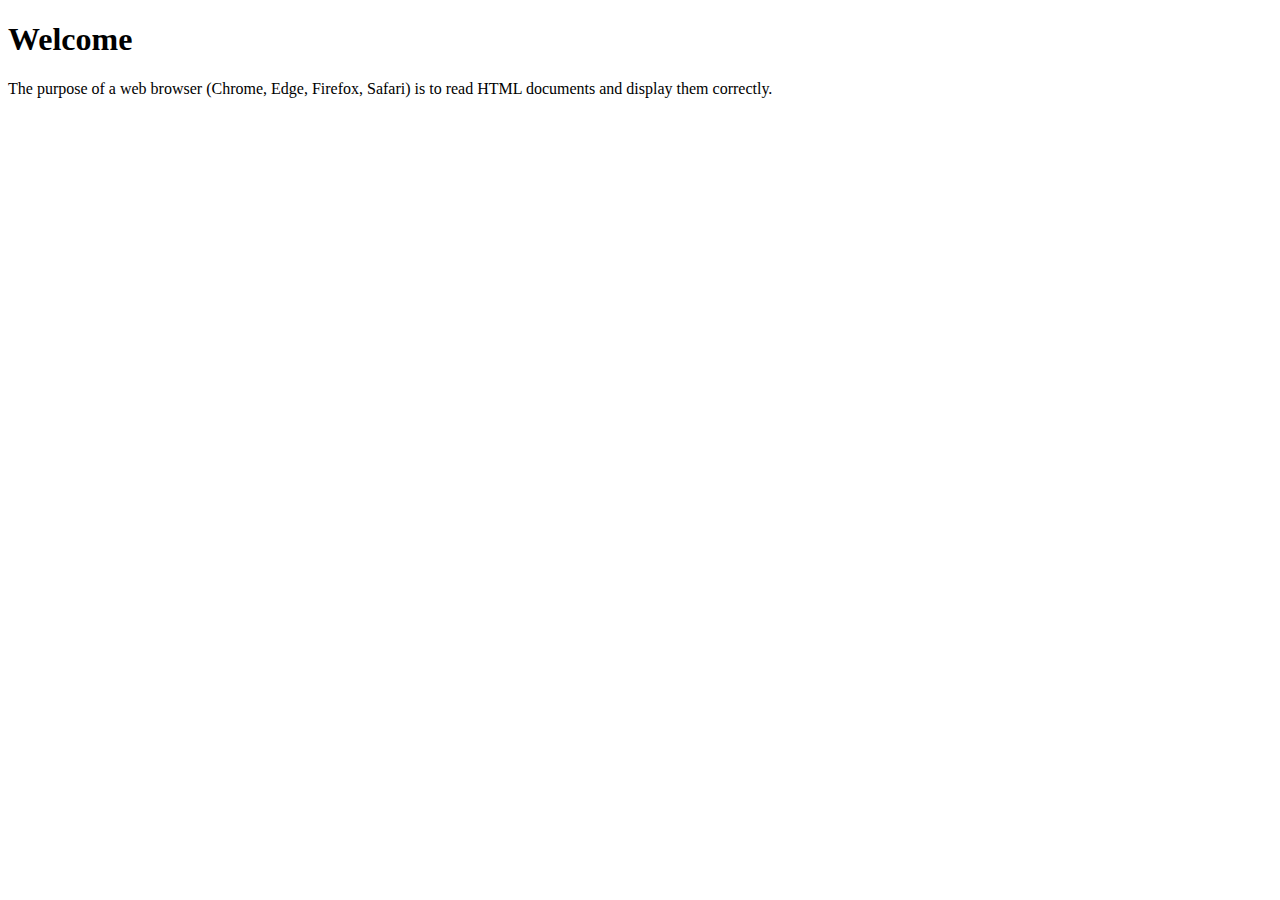
<file: django_lecture/django_level_four/learning_templates/templates/basic_app/index.html>
<!DOCTYPE html>
<html>
  <head>
    <title>Homepage</title>
  </head>
  <body>
    <h1>Welcome</h1>
    <p>
      The purpose of a web browser (Chrome, Edge, Firefox, Safari) is to read
      HTML documents and display them correctly.
    </p>
  </body>
</html>
</file>
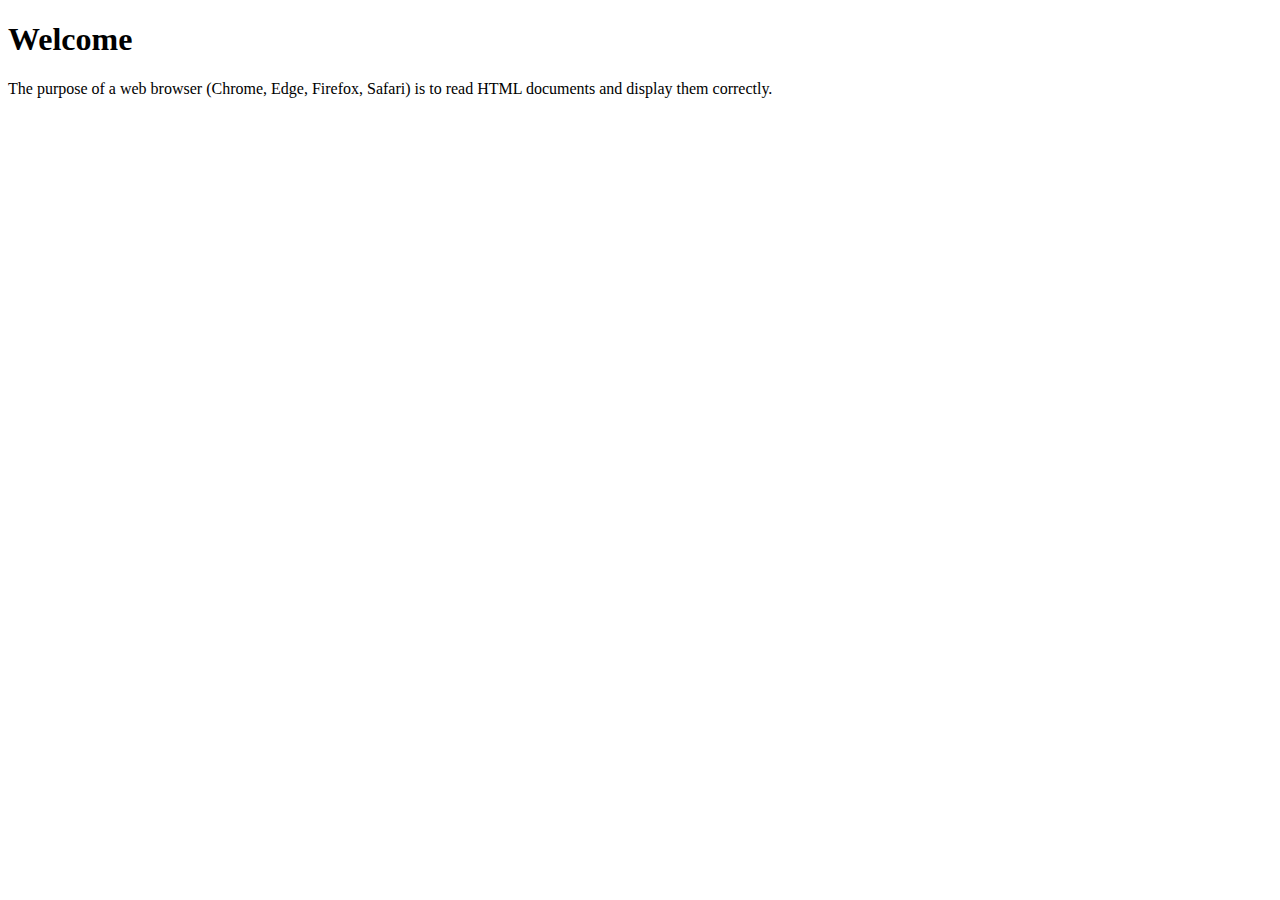
<file: django_lecture/django_level_four/learning_templates/templates/basic_app/base.html>
<!DOCTYPE html>
<html>
  <head>
    <title>Basepage</title>
  </head>
  <body>
    <h1>Welcome</h1>
    <p>
      The purpose of a web browser (Chrome, Edge, Firefox, Safari) is to read
      HTML documents and display them correctly.
    </p>
  </body>
</html>
</file>
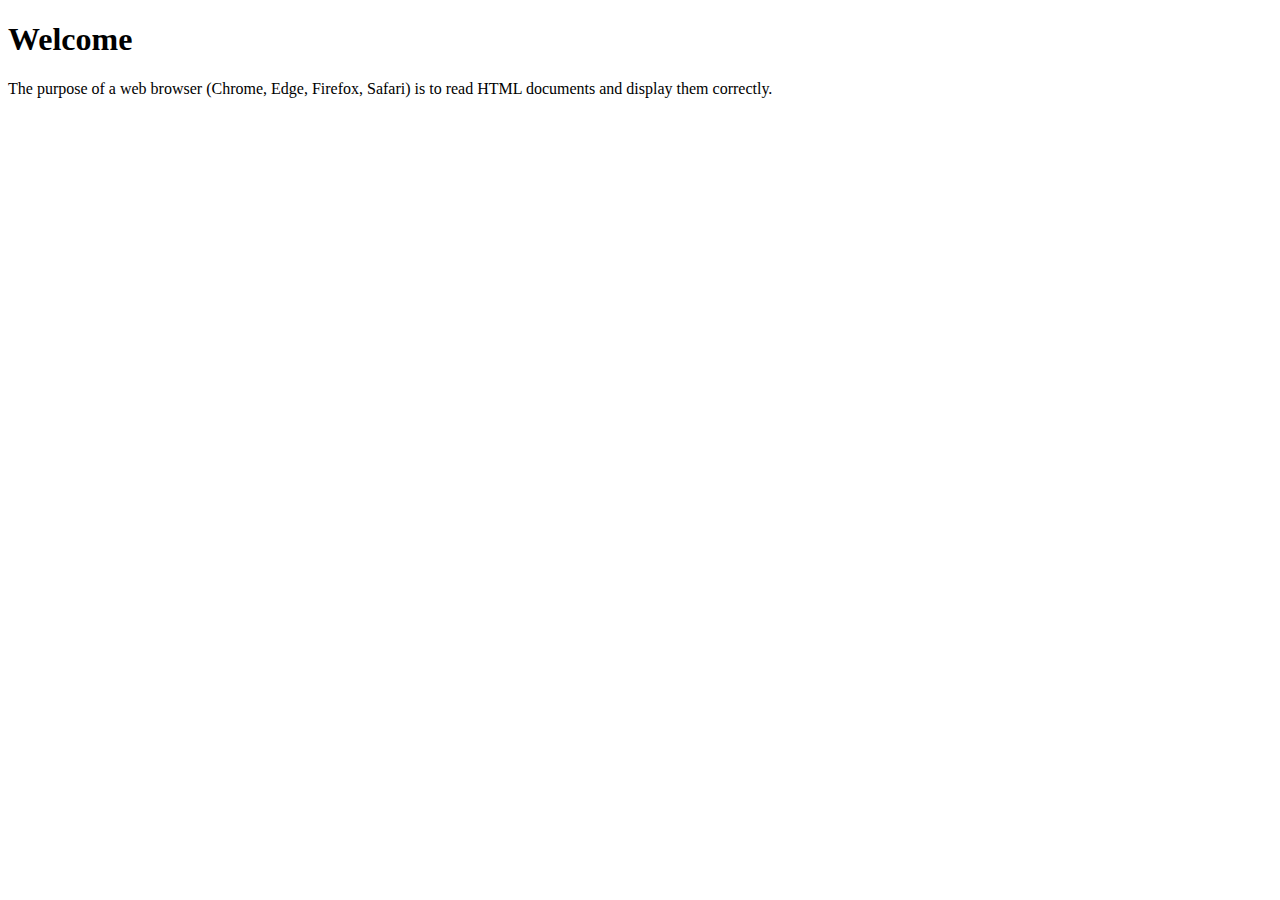
<file: django_lecture/django_level_four/learning_templates/templates/basic_app/other.html>
<!DOCTYPE html>
<html>
  <head>
    <title>Otherpage</title>
  </head>
  <body>
    <h1>Welcome</h1>
    <p>
      The purpose of a web browser (Chrome, Edge, Firefox, Safari) is to read
      HTML documents and display them correctly.
    </p>
  </body>
</html>
</file>
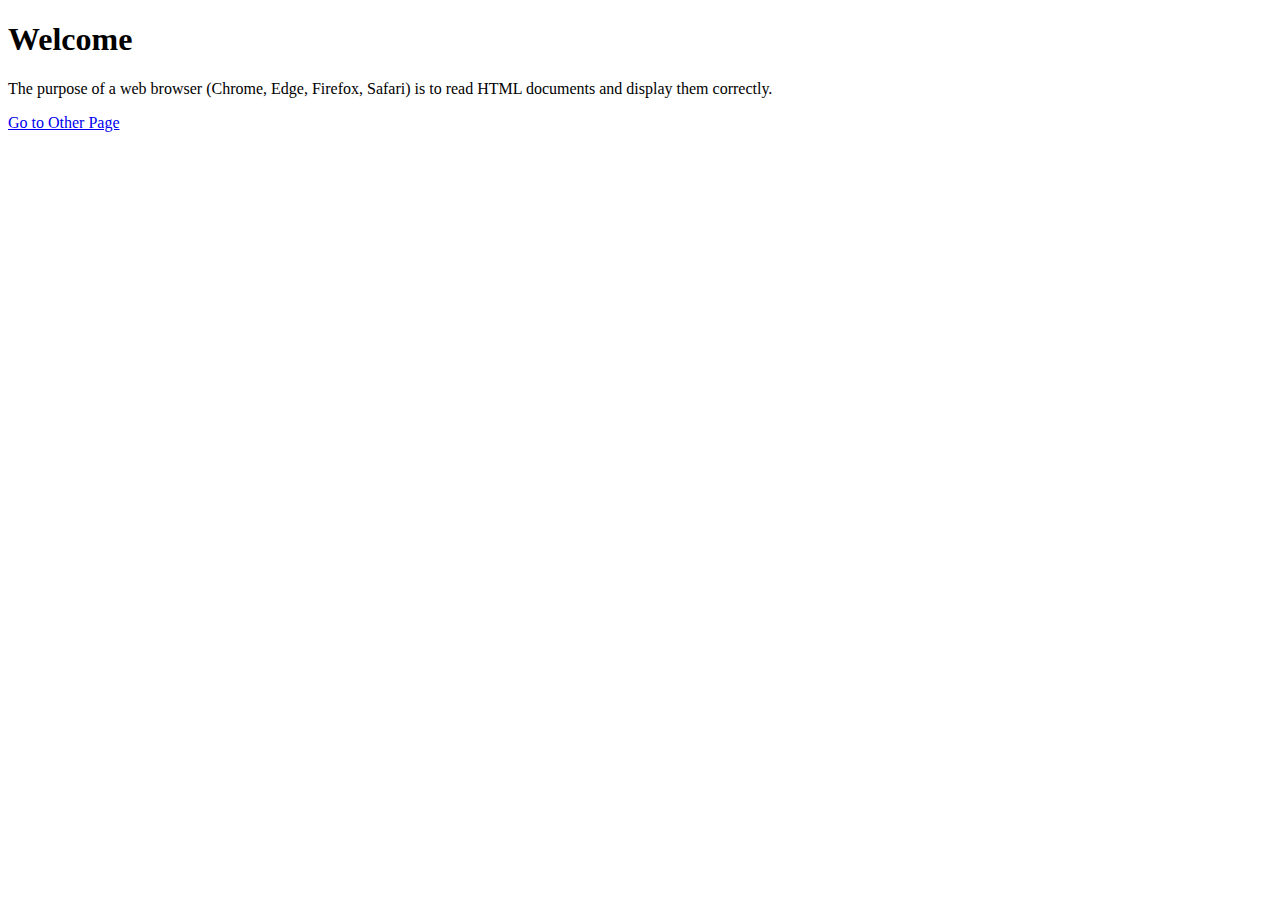
<file: django_lecture/django_level_four/learning_templates/templates/basic_app/relative.html>
<!DOCTYPE html>
<html>
  <head>
    <title>Relative</title>
  </head>
  <body>
    <h1>Welcome</h1>
    <p>
      The purpose of a web browser (Chrome, Edge, Firefox, Safari) is to read
      HTML documents and display them correctly.
    </p>
    <a href="{% url 'basic_app:other' %}">Go to Other Page</a>
  </body>
</html>
</file>
